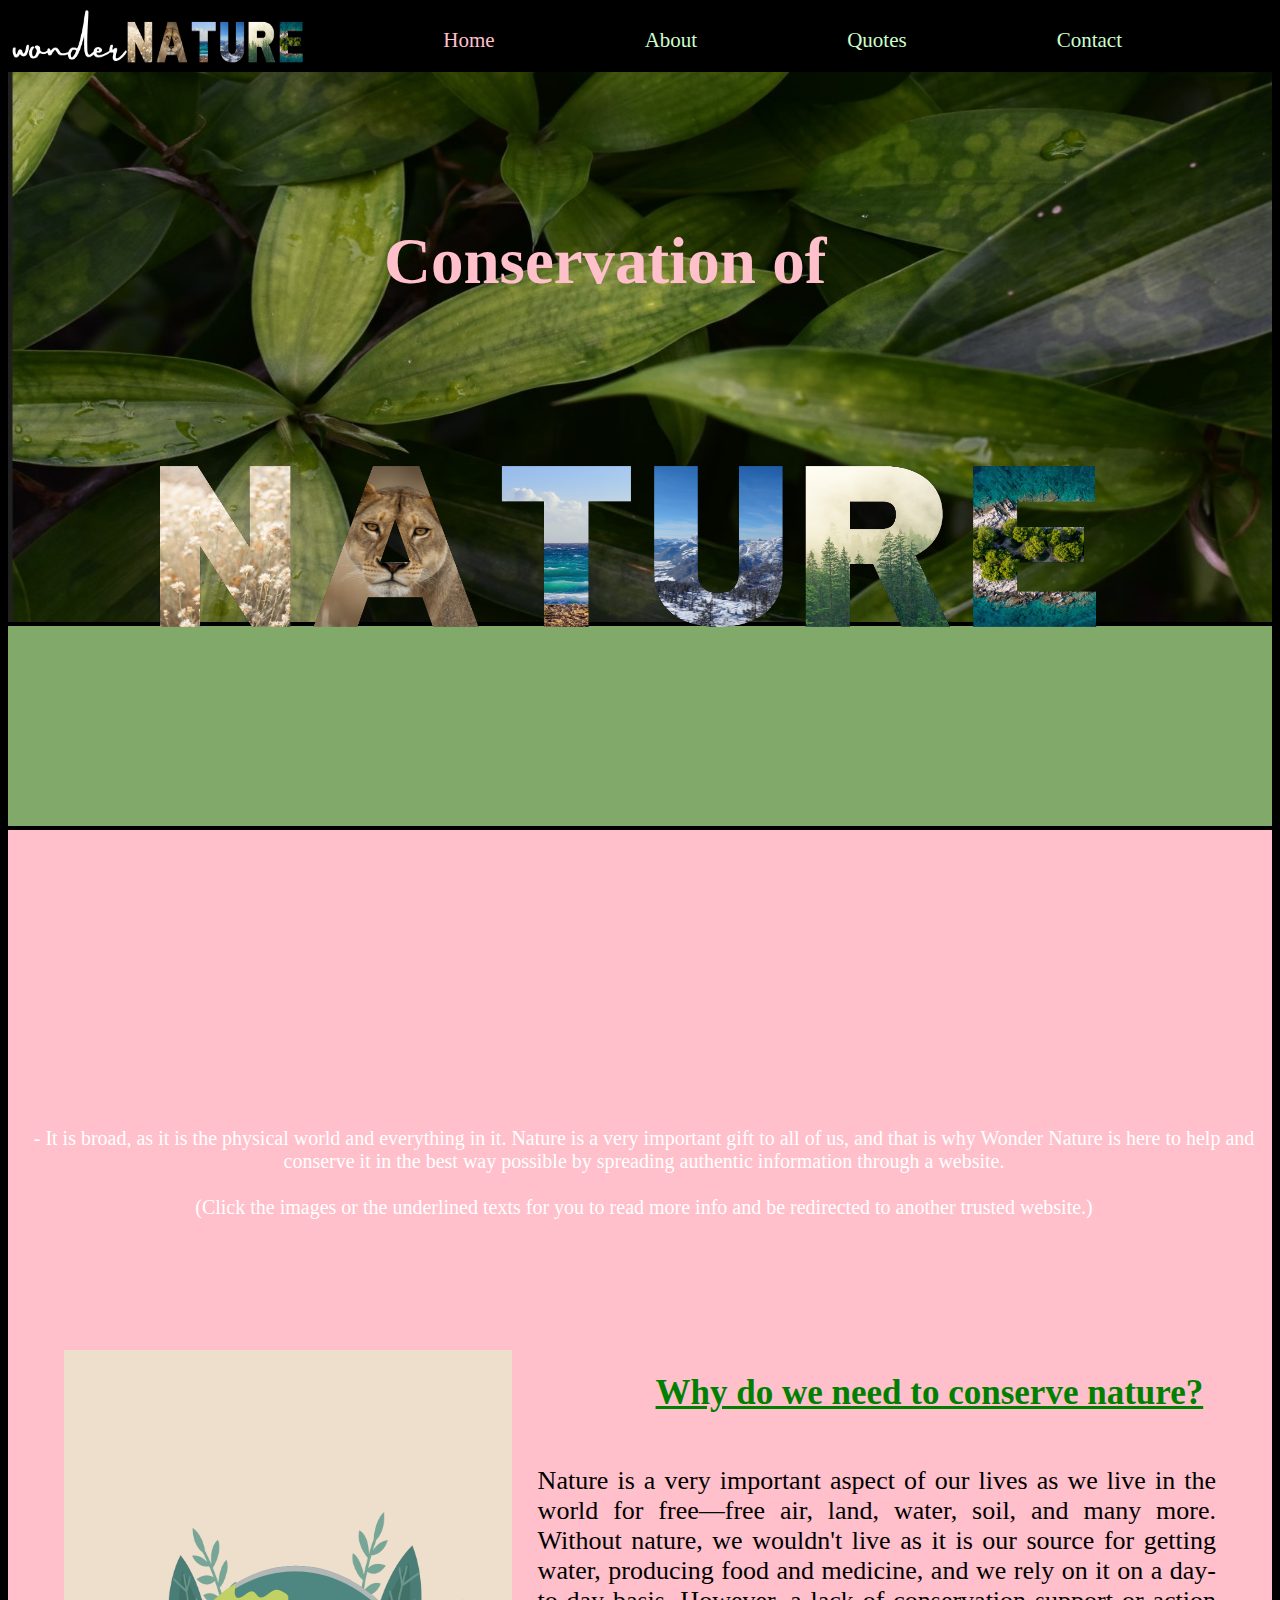
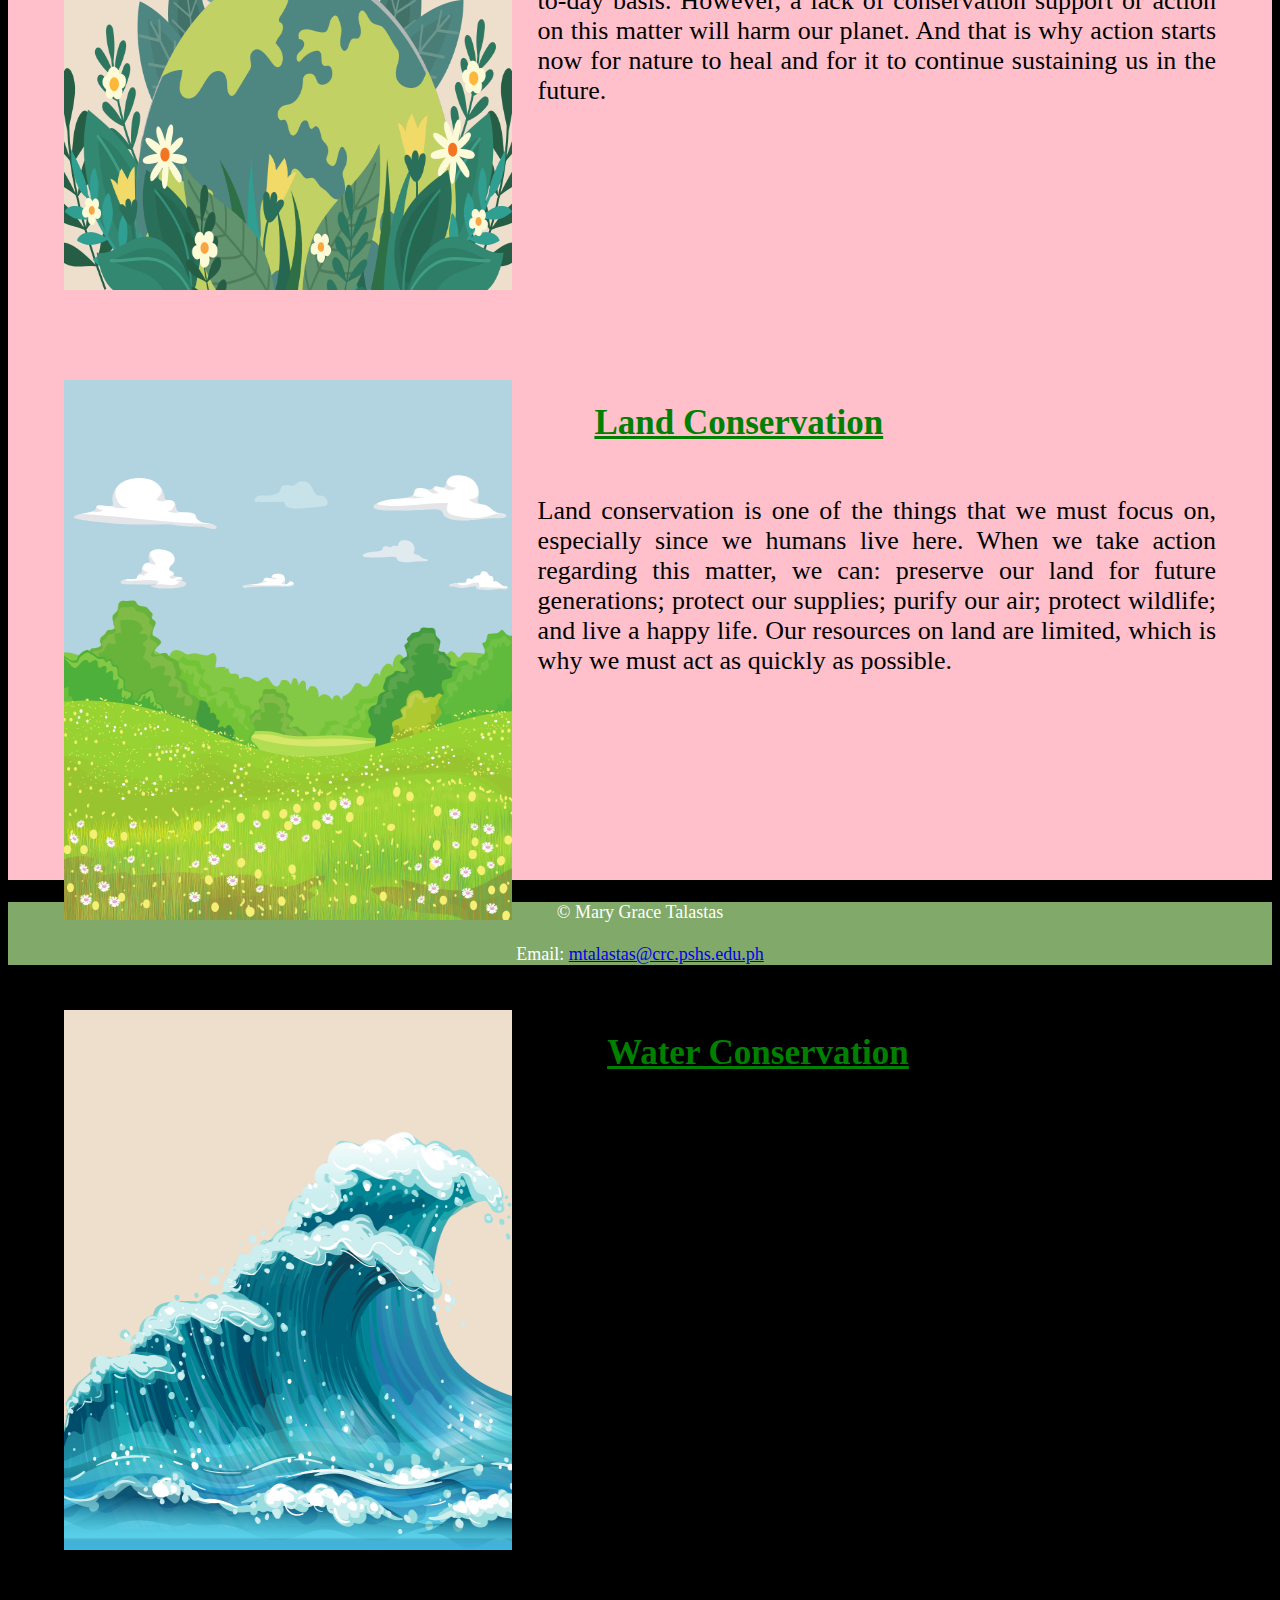
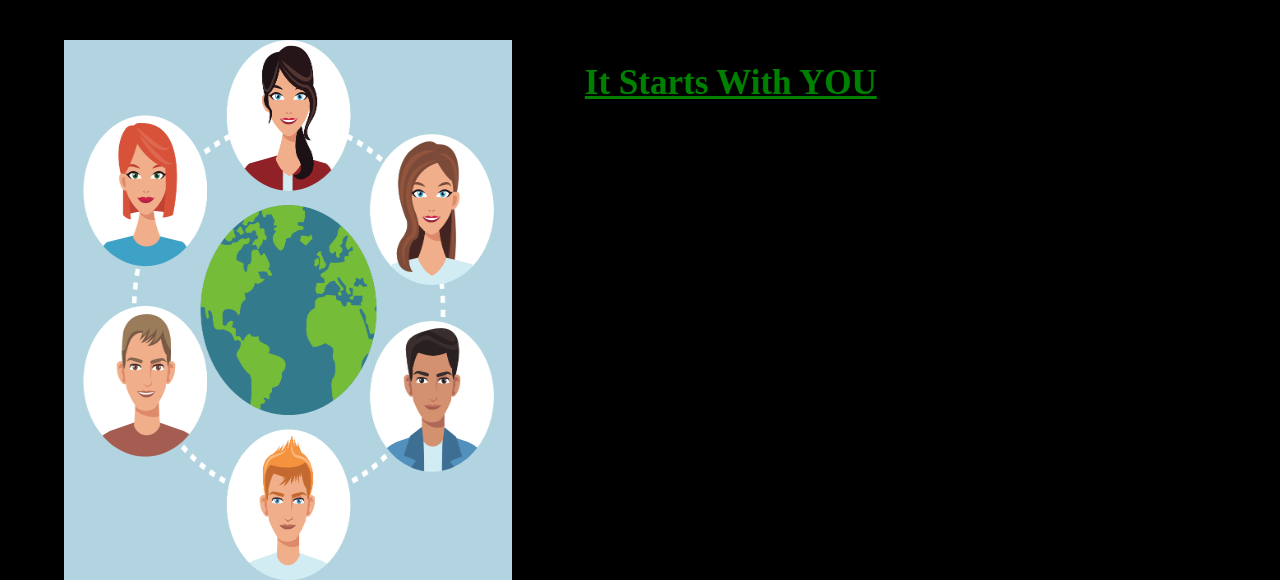
<file: index.html>
<!DOCTYPE html>
<html>
	<head>
		<title> Home </title>
		<meta name = "author" content = "Mary Grace M. Talastas">
		<meta charset = "UTF-8">
		<link rel = "stylesheet" href = "website.css">
		<meta name = "viewport" content = "width=device-width, initial-scale = 1.0">
	</head>
	<body style = "background-color:black;">
		<header>
			<nav>
				<div class = "bgcolor">
					<a href = "index.html"> <img class = "navbarLogo" src = "images/logo.png"> </a>
					<a class = "navbar" href = "pages/contact.html"> Contact </a>
					<a class = "navbar" href = "pages/quotes.html"> Quotes </a>
					<a class = "navbar" href = "pages/about.html"> About </a>
					<a class = "navbar active" href = "index.html"> Home </a>
				</div>
			</nav>
		</header>
		
		<h1 class = "hometext1"> Conservation of </h1>
		<center><img class = "homeimg1" src = "images/logo-nature.png" alt = "nature" width="1000" height="200"></center>
		<img class = "homeimg2" src = "images/imghome1.jpg">
		
		<div>
			<img class = "homeimg3" src = "images/imghome3.png">
			<h1 class = "hometext2"> Nature </h1> 
			<p class = "hometext3">
				- It is broad, as it is the physical world and everything in it. 
				Nature is a very important gift to all of us, and that is why Wonder Nature is 
				here to help and conserve it in the best way possible by spreading
				authentic information through a website.
				<br> <br>
				(Click the images or the underlined texts for you to read more info and be redirected to another trusted website.)
			</p>
		</div>
		
		<img class = "homeimg4" src = "images/imghome4.png">
		
		<div>
			<a href = "https://education.nationalgeographic.org/resource/conserving-earth"> <img class = "homeimg5" src = "images/imghome5.png"> </a>
			<a href = "https://education.nationalgeographic.org/resource/conserving-earth"> <h1 class = "hometext4"> Why do we need to conserve nature? </h1> </a>
			<p class = "hometext5"> 
				Nature is a very important aspect of our lives as we live in the world for free—free air, 
				land, water, soil, and many more. Without nature, we wouldn't live as it is our source for 
				getting water, producing food and medicine, and we rely on it on a day-to-day basis. 
				However, a lack of conservation support or action on this matter will harm our planet. 
				And that is why action starts now for nature to heal and for it to continue sustaining us in the future.
			</p>
		</div>
		
		<div>
			<a href = "https://headwatersconservancy.org/benefits-of-land-conservation/"> <img class = "homeimg6" src = "images/imghome6.png"> </a>
			<a href = "https://headwatersconservancy.org/benefits-of-land-conservation/"> <h1 class = "hometext6"> Land Conservation </h1> </a>
			<p class = "hometext7"> 
				Land conservation is one of the things that we must focus on, 
				especially since we humans live here. When we take action regarding this matter, 
				we can: preserve our land for future generations; protect our supplies; purify our air; 
				protect wildlife; and live a happy life. Our resources on land are limited, 
				which is why we must act as quickly as possible. 
			</p>
		</div>
		
		<div>
			<a href = "https://theberkey.com/pages/a-guide-to-water-conservation"> <img class = "homeimg7" src = "images/imghome7.png"> </a>
			<a href = "https://theberkey.com/pages/a-guide-to-water-conservation"> <h1 class = "hometext8"> Water Conservation </h1> </a>
			<p class = "hometext9"> 
				Water is a renewable resource. However, water is unavailable for human use since 2.5 percent 
				is freshwater. We may have water right now, but in some places, people suffer from water shortages. 
				Remember that polluted water affects all of us because we use nature like a cycle. 
				With this matter, we must prevent wasting and polluting water as it affects us humans and marine life.
			</p>
		</div>
		
		<div>
			<a href = "https://kids.frontiersin.org/articles/10.3389/frym.2019.00084"> <img class = "homeimg8" src = "images/imghome8.png"> </a>
			<a href = "https://aambpublicoceanservice.blob.core.windows.net/oceanserviceprod/ocean/earthday-infographic-large.jpg"> <h1 class = "hometext10"> It Starts With YOU </h1> </a>
			<p class = "hometext11"> 
				We must not forget how we use nature in our daily lives. 
				Living things use nature in a CYCLE. In present times, 
				we are facing climate change due to inhuman actions. 
				In order to stop and prevent the effects of our carelessness, 
				we should take action in all the best ways that we can. Instilling this in our minds starts now!
			</p>
		</div>
	</body>
	<footer	style = "background-image: url('images/imghome3.png')";>
		<div>
			<center>
				<p class = "copyright"> &copy Mary Grace Talastas 
				<br> <br>
				Email: <a href = "mailto:mtalastas@crc.pshs.edu.ph">mtalastas@crc.pshs.edu.ph</a>
				</p>
			</center>
		</div>
	</footer>
</html>
</file>
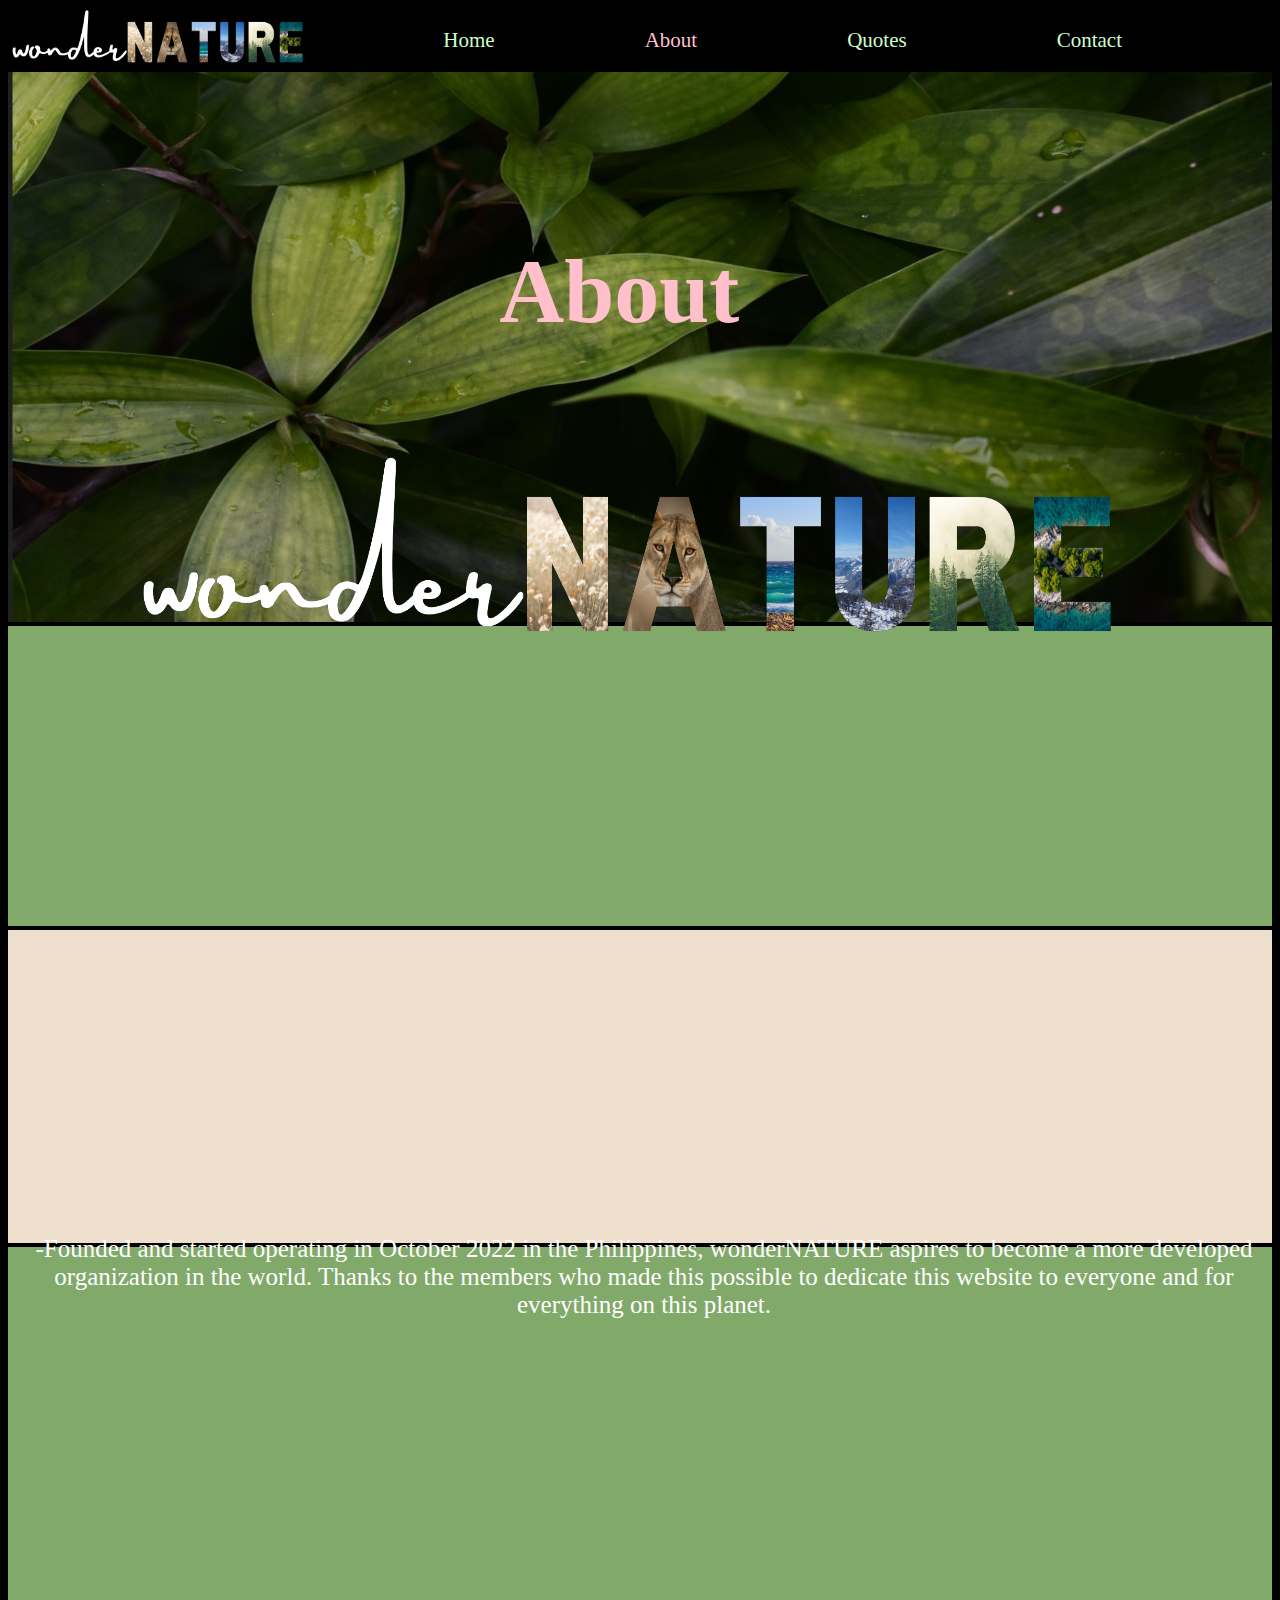
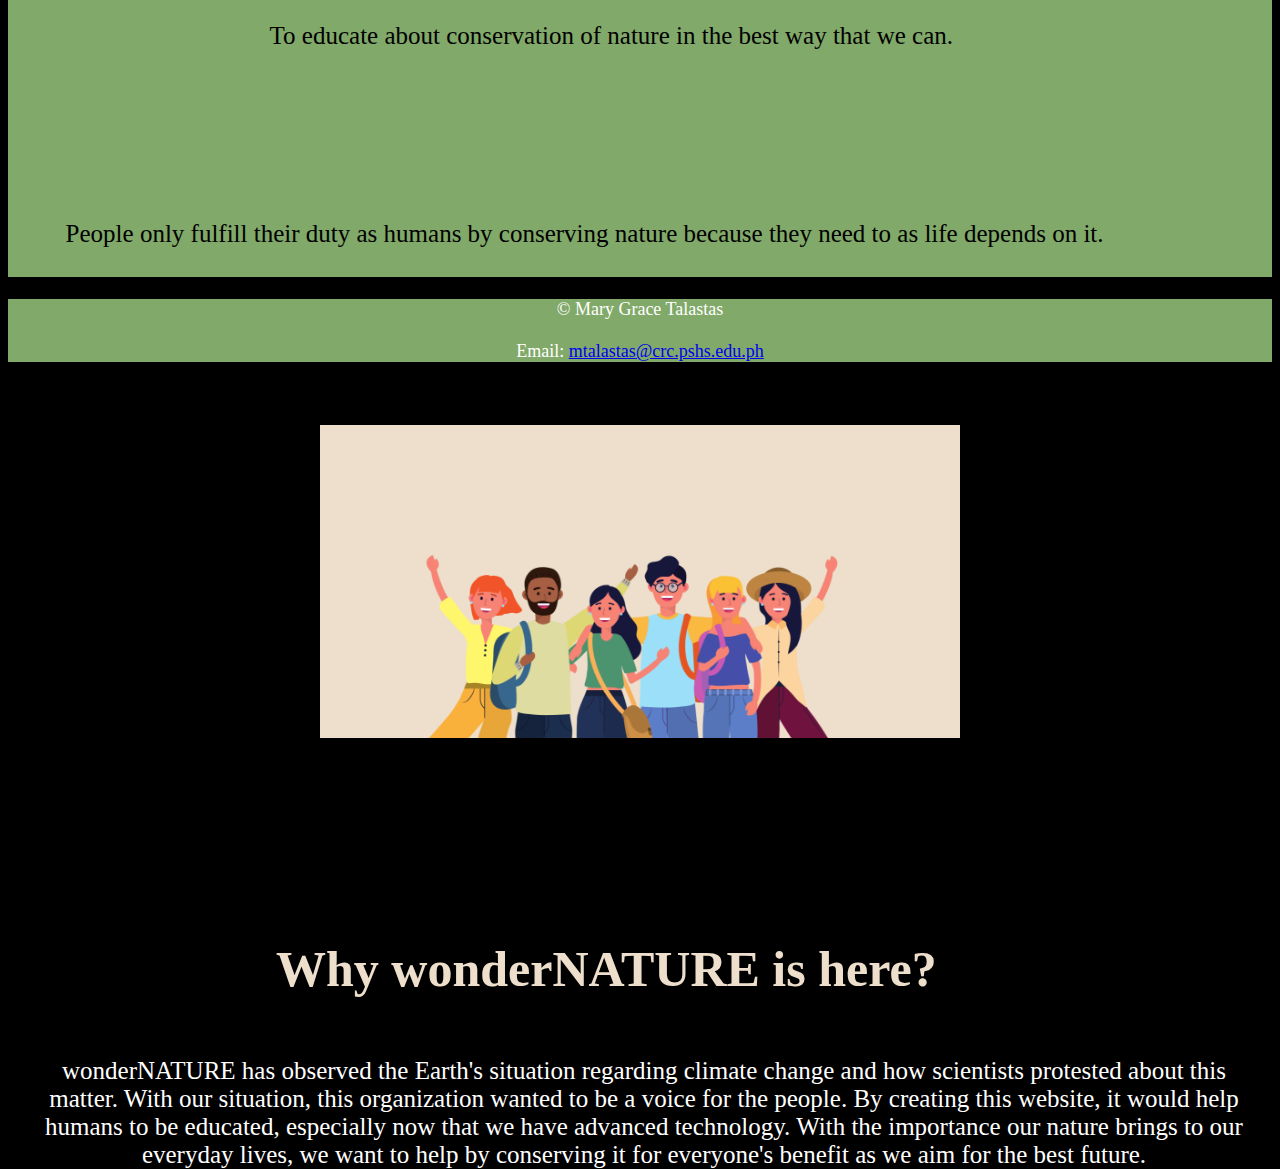
<file: pages/about.html>
<!DOCTYPE html>
<html>
	<head>
		<title> About </title>
		<meta name = "author" content = "Mary Grace M. Talastas">
		<meta charset = "UTF-8">
		<link rel = "stylesheet" href = "../website.css">
	</head>
	<body style = "background-color:black;">
		<header>
			<nav>
				<div class = "bgcolor">
					<img class = "navbarLogo" src = "../images/logo.png">
					<a class = "navbar" href = "contact.html"> Contact </a>
					<a class = "navbar" href = "quotes.html"> Quotes </a>
					<a class = "navbar active" href = "about.html"> About </a>
					<a class = "navbar" href = "../index.html"> Home </a>
				</div>
			</nav>
		</header>
		<div>
			<img class = "aboutimg1" src = "../images/imghome1.jpg">
			<h1 class = "abouttext1"> About </h1>
			<img class = "aboutimg2" src = "../images/logo.png">
		</div>
		<div>
			<img class = "aboutimg3" src = "../images/imghome3.png">
			<h1 class = "abouttext2"> wonderNATURE is an environmental advocate to create a healthier Earth to live. </h1> 
			<p class = "abouttext3">
				-Founded and started operating in October 2022 in the Philippines, 
				wonderNATURE aspires to become a more developed organization in the world. 
				Thanks to the members who made this possible to dedicate this website to everyone 
				and for everything on this planet.
			</p>
		</div>
		<div>
			<img class = "aboutimg4" src = "../images/imgabt1.png">
			<h1 class = "abouttext4"> Our Mission: </h1> 
			<p class = "abouttext5">
				To educate about conservation of nature in the best way that we can.
			</p>
			
			<h1 class = "abouttext6"> Our Vision: </h1> 
			<p class = "abouttext7">
				People only fulfill their duty as humans by conserving nature because they need to as life depends on it.
			</p>
		</div>
		
		<div>
			<img class = "aboutimg5" src = "../images/imghome3.png">
			<h1 class = "abouttext8"> Why wonderNATURE is here? </h1> 
			<img class = "aboutimg6" src = "../images/imgabt2.png">
			<p class = "abouttext9">
				wonderNATURE has observed the Earth's situation regarding climate change 
				and how scientists protested about this matter. With our situation, 
				this organization wanted to be a voice for the people. By creating this website, 
				it would help humans to be educated, especially now that we have advanced technology. 
				With the importance our nature brings to our everyday lives, we want to help by 
				conserving it for everyone's benefit as we aim for the best future.
			</p>
		</div>
		
	<footer	style = "background-image: url('../images/imghome3.png')";>
		<div>
			<center>
				<p class = "copyright"> &copy Mary Grace Talastas 
				<br> <br>
				Email: <a href = "mailto:mtalastas@crc.pshs.edu.ph">mtalastas@crc.pshs.edu.ph</a>
				</p>
			</center>
		</div>
	</footer>
	</body>
</html>
</file>
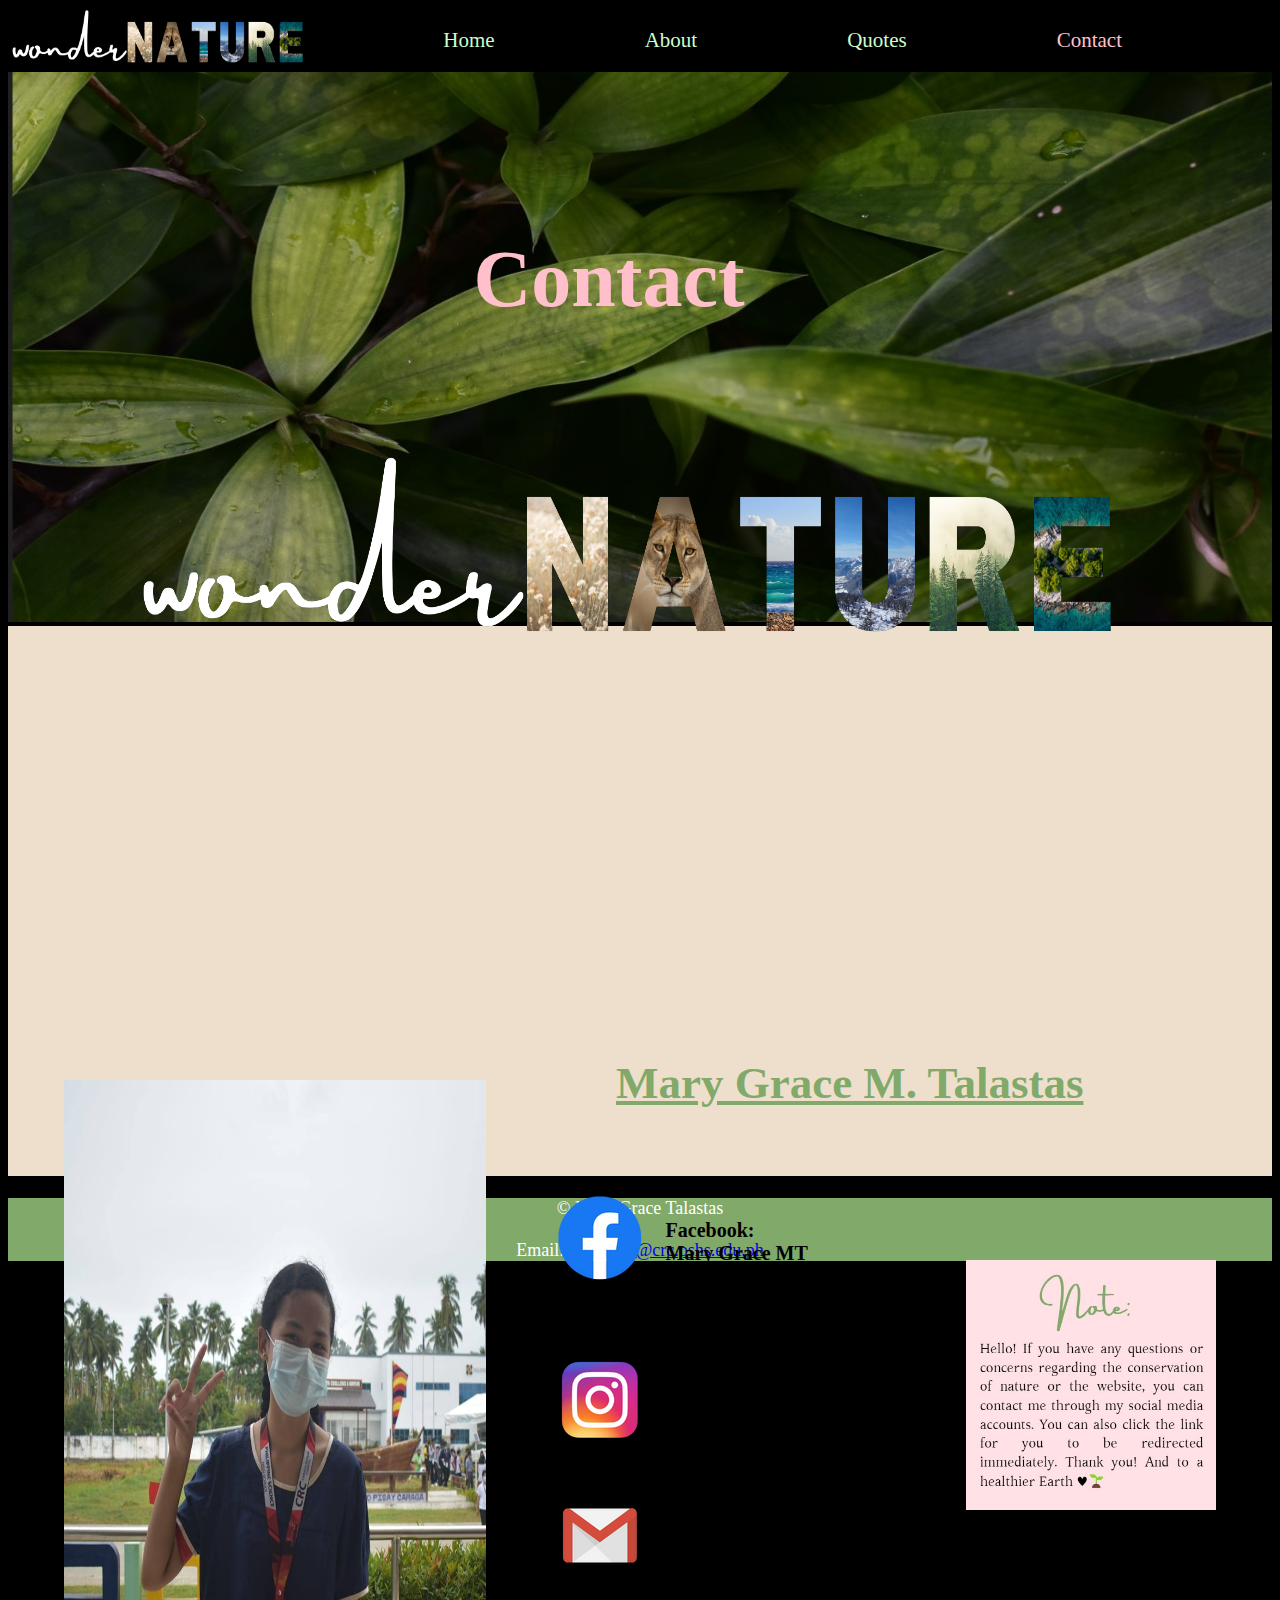
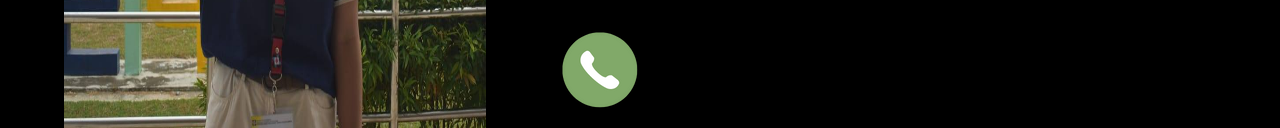
<file: pages/contact.html>
<!DOCTYPE html>
<html>
	<head>
		<title> Contact </title>
		<meta name = "author" content = "Mary Grace M. Talastas">
		<meta charset = "UTF-8">
		<link rel = "stylesheet" href = "../website.css">
	</head>
	<body style = "background-color:black;">
		<header>
			<nav>
				<div class = "bgcolor">
					<img class = "navbarLogo" src = "../images/logo.png">
					<a class = "navbar active" href = "contact.html"> Contact </a>
					<a class = "navbar" href = "quotes.html"> Quotes </a>
					<a class = "navbar" href = "about.html"> About </a>
					<a class = "navbar" href = "../index.html"> Home </a>
				</div>
			</nav>
		</header>
		<div>
			<img class = "contactimg1" src = "../images/imghome1.jpg">
			<h1 class = "contacttext1"> Contact </h1>
			<img class = "aboutimg2" src = "../images/logo.png">
		</div>
		
		<div>
			<img class = "contactimg3" src = "../images/imgabt1.png">
			<img class = "contactimg4" src = "../images/contactimg1.jpg">
			<h1 class = "contacttext3"> Mary Grace M. Talastas </h1>
			<a class = "contactimg5" href ="https://www.facebook.com/marygracemt/"> <img src = "../images/facebookLogo.png"> </a> 
			<h1 class = "contacttext4"> Facebook: <br> Mary Grace MT </h1>
			
			<a class = "contactimg6" href ="https://www.instagram.com/urmariagrasya/"> <img src = "../images/instagramLogo.png"> </a> 
			<h1 class = "contacttext5"> Instagram: <br> @urmariagrasya </h1>
			
			<a class = "contactimg7" href ="mailto:mtalastas@crc.pshs.edu.ph"> <img src = "../images/gmailLogo.png"> </a> 
			<h1 class = "contacttext6"> Gmail: <br> mtalastas@crc.pshs.edu.ph </h1>
			
			<a class = "contactimg8" href ="tel:816-****"> <img src = "../images/telephone.png"> </a> 
			<h1 class = "contacttext7"> Landline: <br> 816-**** </h1>
		</div>
		
		<div>
			<img class = "contactimg9" src = "../images/note.jpg">
		</div>
		
	</body>
	<footer	style = "background-image: url('../images/imghome3.png')";>
		<div>
			<center>
				<p class = "copyright"> &copy Mary Grace Talastas 
				<br> <br>
				Email: <a href = "mailto:mtalastas@crc.pshs.edu.ph">mtalastas@crc.pshs.edu.ph</a>
				</p>
			</center>
		</div>
	</footer>
</html>
</file>
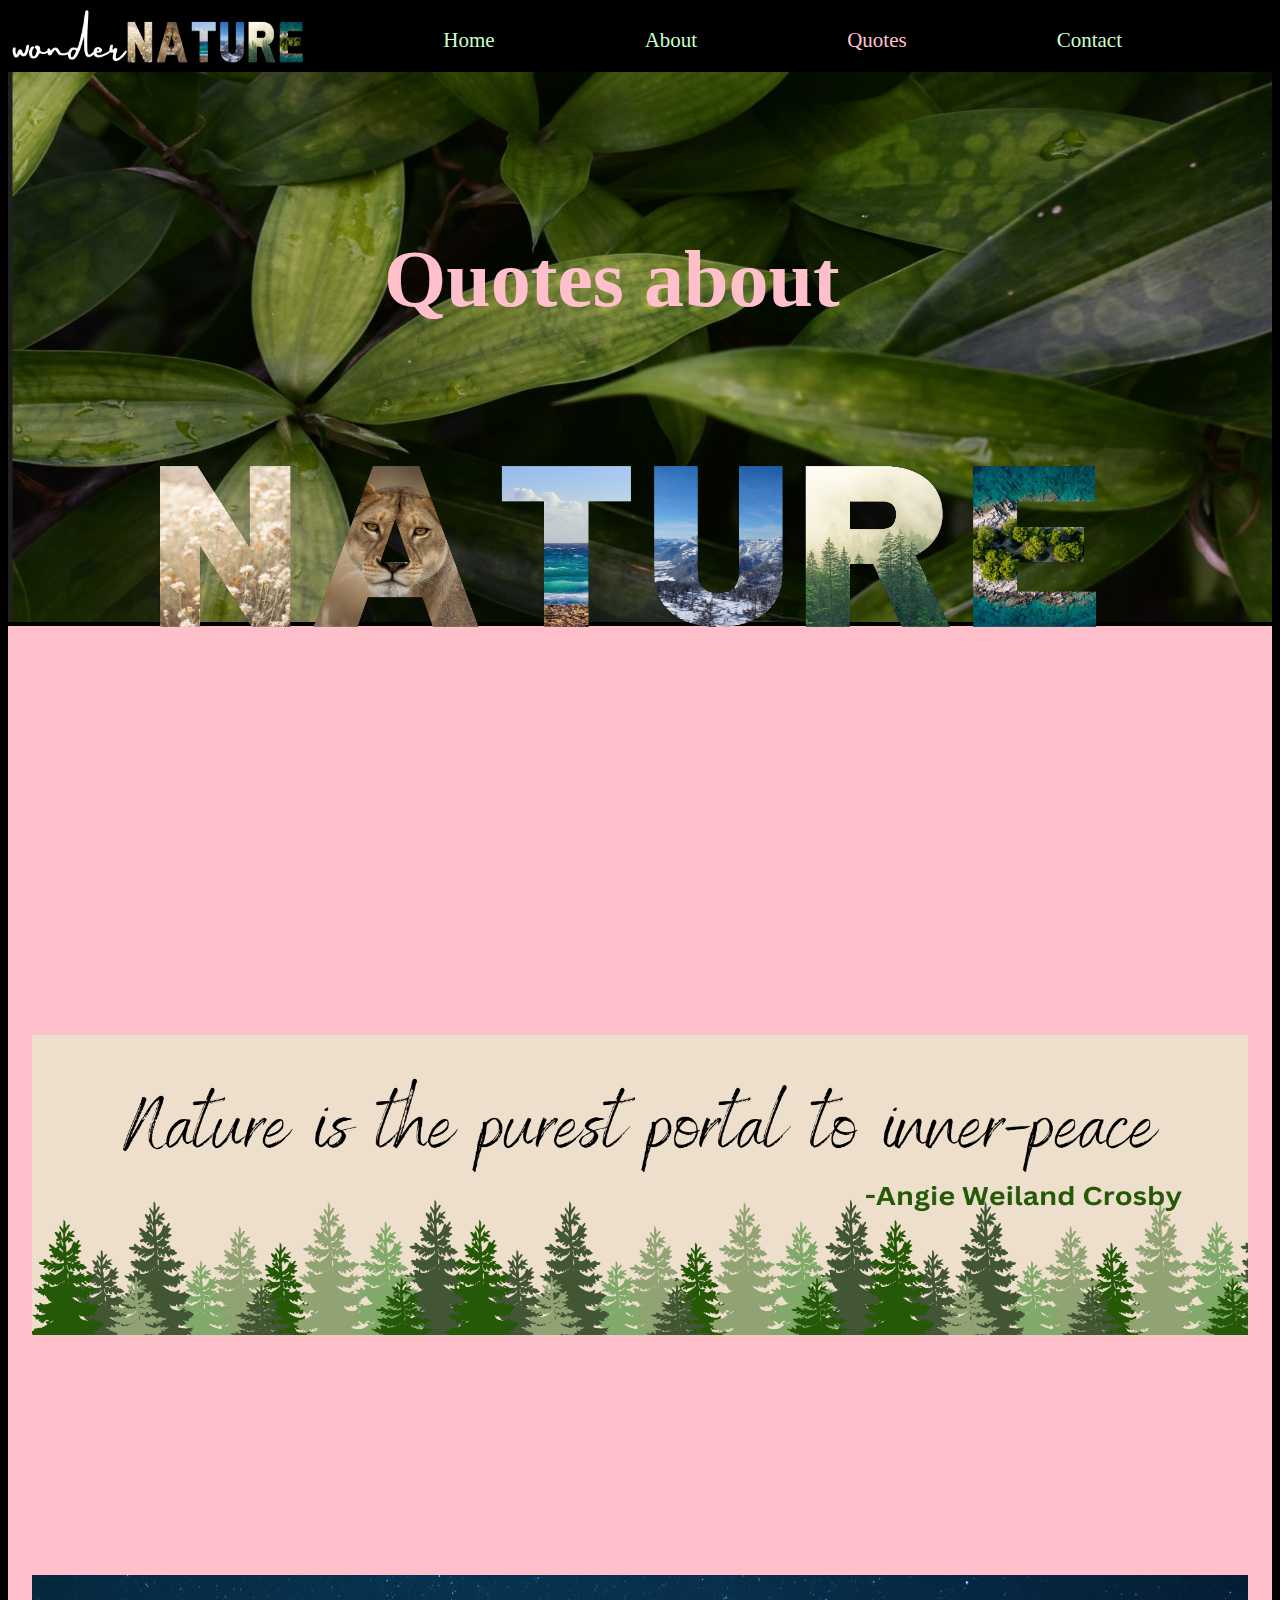
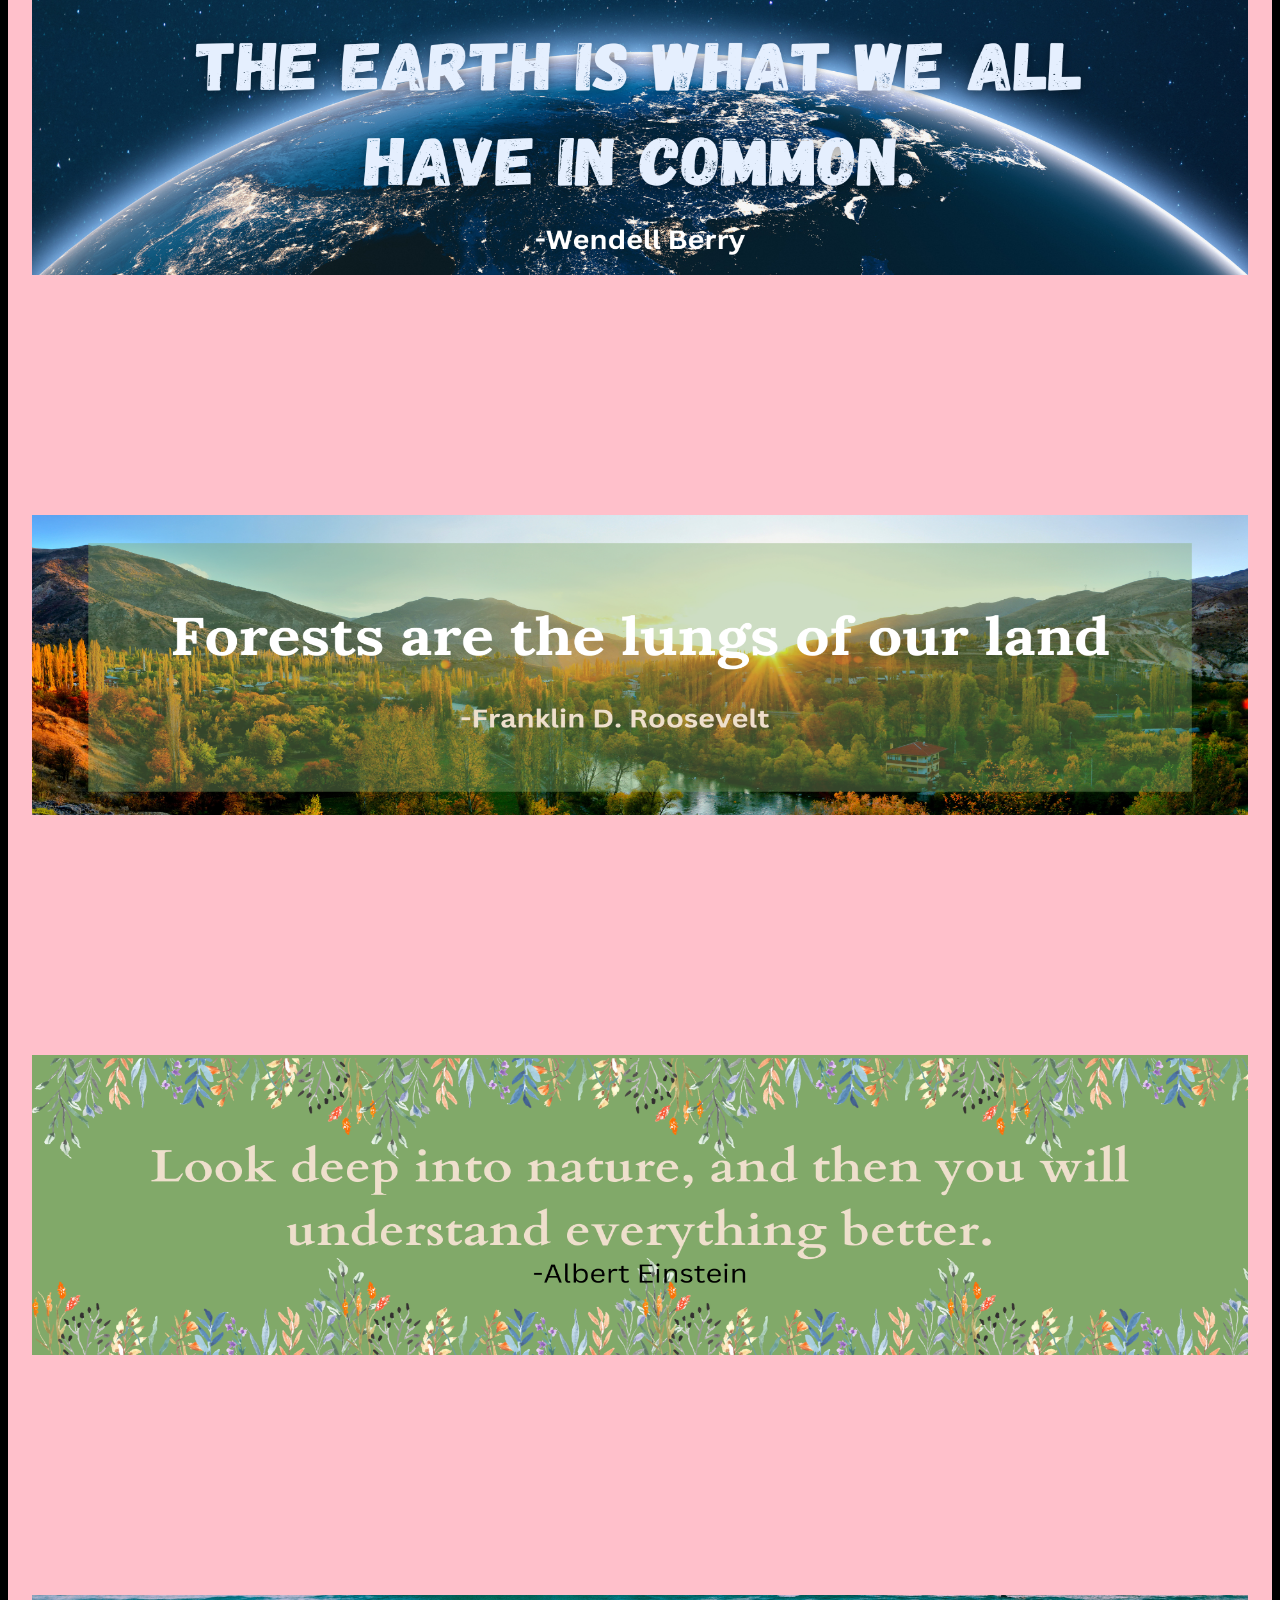
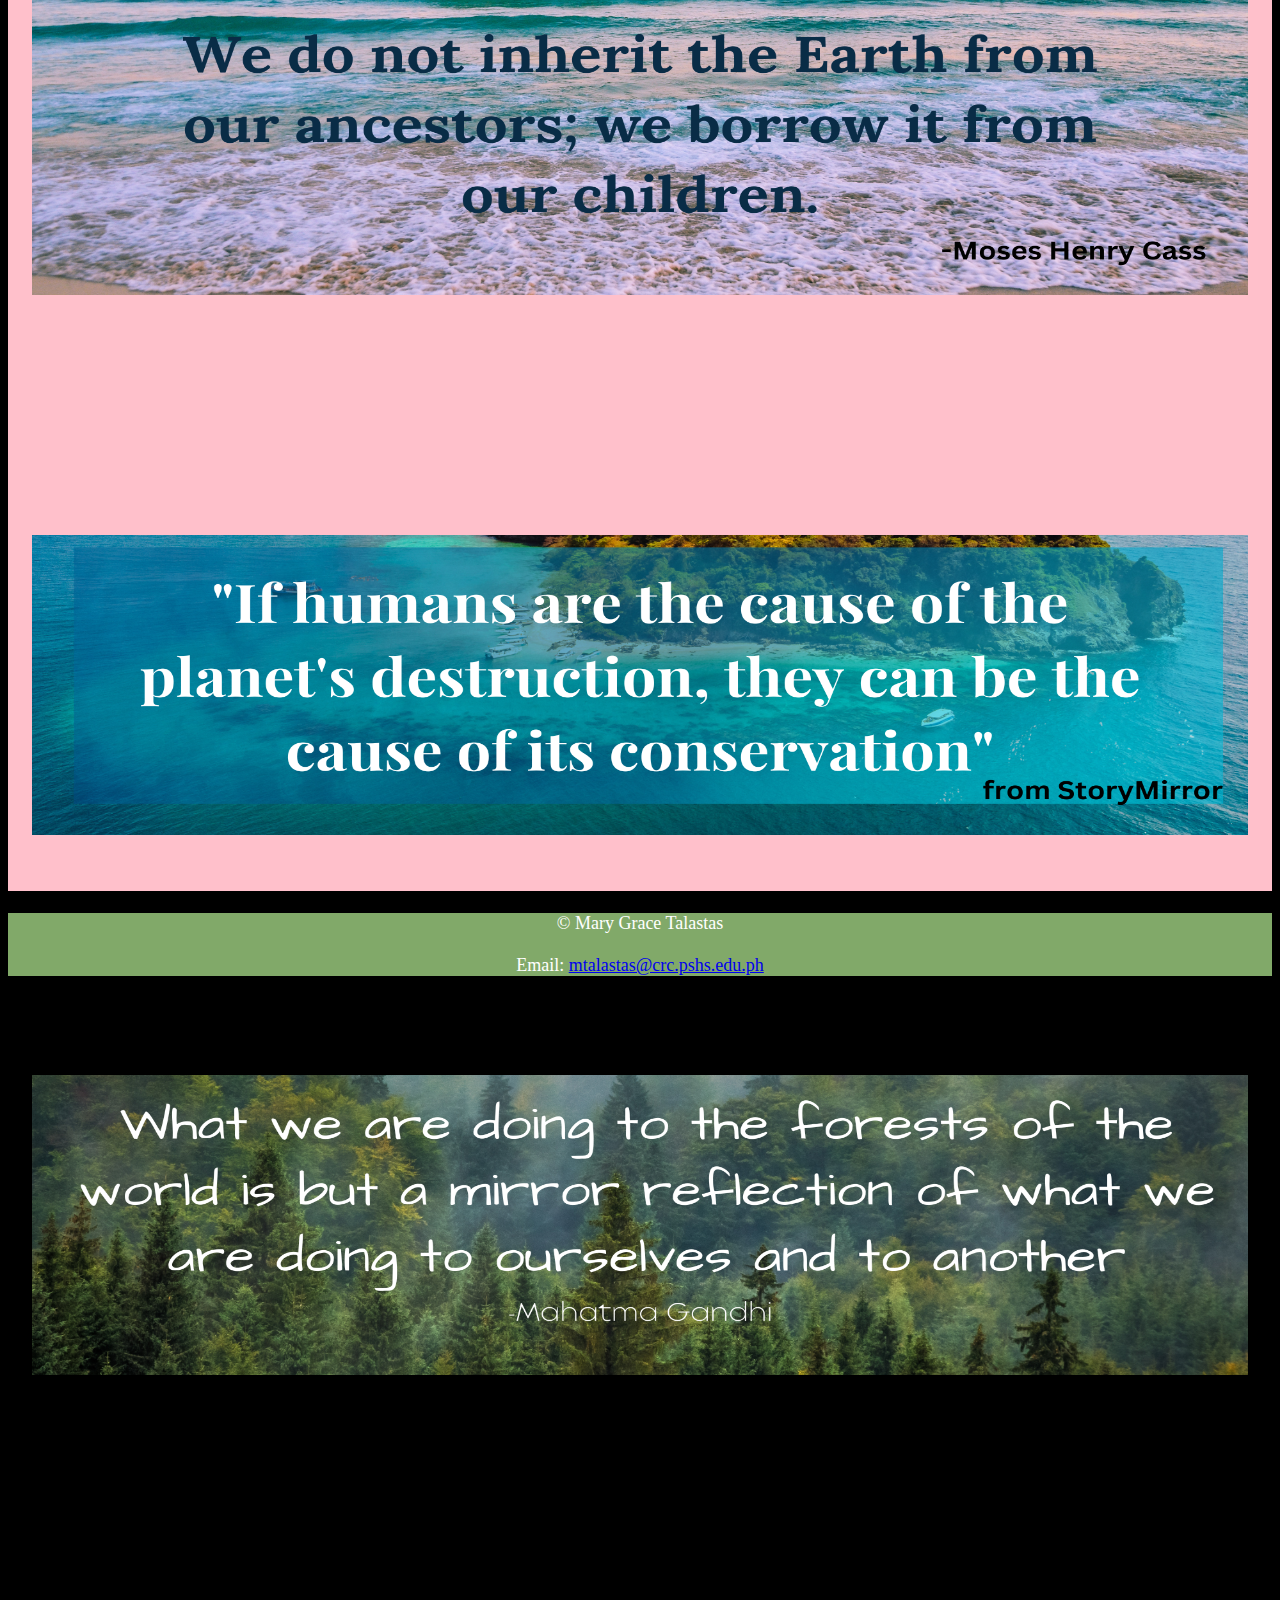
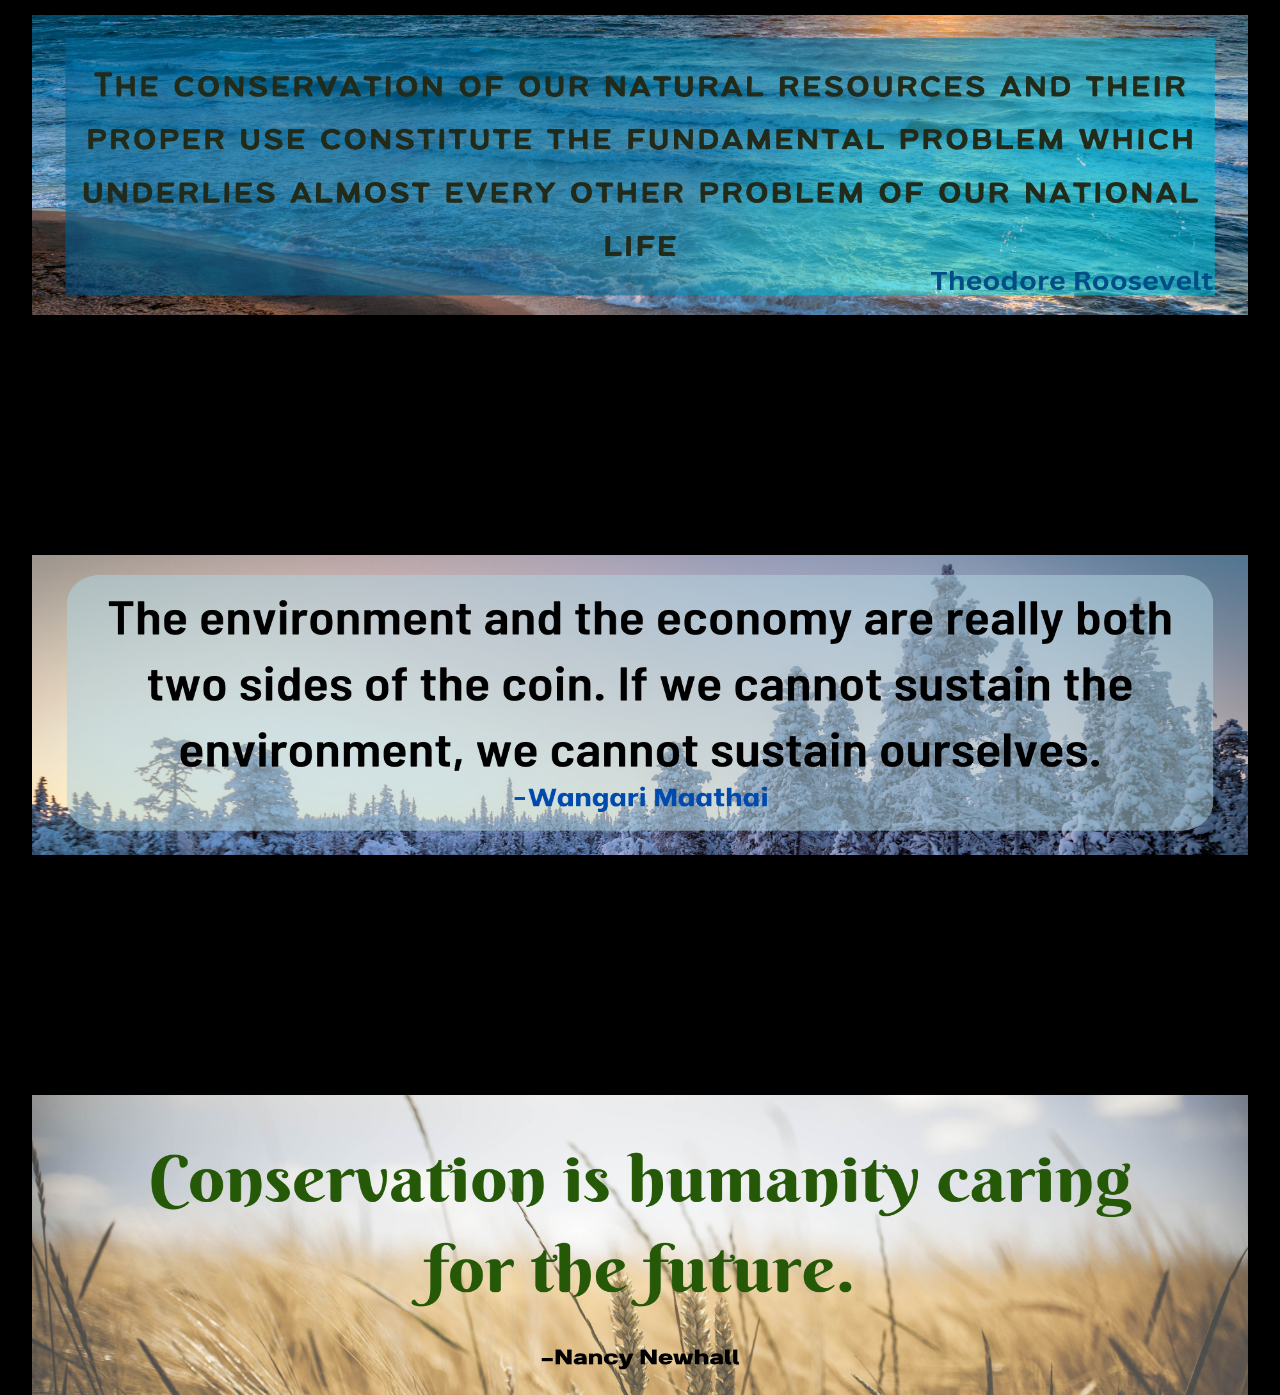
<file: pages/quotes.html>
<!DOCTYPE html>
<html>
	<head>
		<title> Quotes </title>
		<meta name = "author" content = "Mary Grace M. Talastas">
		<meta charset = "UTF-8">
		<link rel = "stylesheet" href = "../website.css">
	</head>
	<body style = "background-color:black;">
		<header>
			<nav>
				<div class = "bgcolor">
					<img class = "navbarLogo" src = "../images/logo.png">
					<a class = "navbar" href = "contact.html"> Contact </a>
					<a class = "navbar active" href = "quotes.html"> Quotes </a>
					<a class = "navbar" href = "about.html"> About </a>
					<a class = "navbar" href = "../index.html"> Home </a>
				</div>
			</nav>
		</header>
		<div>
			<img class = "quotesimg1" src = "../images/imghome1.jpg">
			<h1 class = "quotestext1"> Quotes about</h1>
			<center><img class = "quotesimg2" src = "../images/logo-nature.png" alt = "nature" width="1000" height="200"></center>
		</div>
		
		<img class = "quotesimg3" src = "../images/imghome4.png">
		
		<div>
			<img class = "quotesimg4" src = "../images/imgquotes1.png">
			<img class = "quotesimg5" src = "../images/imgquotes2.png">
			<img class = "quotesimg6" src = "../images/imgquotes3.png">
			<img class = "quotesimg7" src = "../images/imgquotes4.png">
			<img class = "quotesimg8" src = "../images/imgquotes5.png">
			<img class = "quotesimg9" src = "../images/imgquotes6.png">
			<img class = "quotesimg10" src = "../images/imgquotes7.png">
			<img class = "quotesimg11" src = "../images/imgquotes8.png">
			<img class = "quotesimg12" src = "../images/imgquotes9.png">
			<img class = "quotesimg13" src = "../images/imgquotes10.png">
		</div>
		
	<footer	style = "background-image: url('../images/imghome3.png')";>
		<div>
			<center>
				<p class = "copyright"> &copy Mary Grace Talastas 
				<br> <br>
				Email: <a href = "mailto:mtalastas@crc.pshs.edu.ph">mtalastas@crc.pshs.edu.ph</a>
				</p>
			</center>
		</div>
	</footer>
	</body>
</html>
</file>
<file: website.css>
/**Website CSS_Talastas-Sodium**/

/**nav bar**/
.nav{
	overflow: hidden;
	padding-top: 20px;
	padding-bottom: 10px;
}

.bgcolor{
	background-color: black;
}

.navbar{
	text-decoration: none;
	float: right;
	margin-right: 150px;
	margin-top: 20px;
	font-family: 'Droid Serif';
	font-size: 21px;
	color: rgb(204, 254, 204);
    text-align: center;
}

.navbarLogo{
	height:60px;
	width: 300px;
}

.active{
	color:pink;
}

/**home page**/
.hometext1{
	text-align: center;
	color: pink;
	font-family: Georgia, 'Times New Roman', Times, serif;
    font-weight: bolder;
    font-size: 65px;
	position: absolute;
	top: 20%;
	left:30%;
}	

.homeimg1{
	position: absolute;
	top: 50%;
	left:10%;
}

.homeimg2{
	width:100%;
	height: 550px;
}

.homeimg3{
	width: 100%;
	height: 200px;
}	

.hometext2{
	text-align: center;
	color: pink;
	font-family: Georgia, 'Times New Roman', Times, serif;
    font-weight: bolder;
    font-size: 65px;
	position: absolute;
	top: 103%;
	left:41%;
}

.hometext3{
	text-align: center;
	color: white;
	font-family: Georgia, 'Times New Roman', Times, serif;
    font-size: 20px;
	position: absolute;
	top: 123%;
}

.homeimg4{
	width: 100%;
	height: 1650px;
}	

.homeimg5{
	position: absolute;
	top: 150%;
	left:5%;
	height: 60%;
	width: 35%;
}	

.hometext4{
	text-align: center;
	color: green;
	font-family: Georgia, 'Times New Roman', Times, serif;
    font-size: 35px;
	position: absolute;
	top: 150%;
	right: 6%;
	text-decoration-line: underline;
}	

.hometext5{
	text-align: justify;
	color: black;
	font-family: Georgia, 'Times New Roman', Times, serif;
    font-size: 26px;
	position: absolute;
	top: 160%;
	right: 5%;
	width: 53%;
}	

.homeimg6{
	position: absolute;
	top: 220%;
	left:5%;
	height: 60%;
	width: 35%;
}	

.hometext6{
	text-align: center;
	color: green;
	font-family: Georgia, 'Times New Roman', Times, serif;
    font-size: 35px;
	position: absolute;
	top: 220%;
	right: 31%;
	text-decoration-line: underline;
}	

.hometext7{
	text-align: justify;
	color: black;
	font-family: Georgia, 'Times New Roman', Times, serif;
    font-size: 26px;
	position: absolute;
	top: 230%;
	right: 5%;
	width: 53%;
}	

.homeimg7{
	position: absolute;
	top: 290%;
	left:5%;
	height: 60%;
	width: 35%;
}	

.hometext8{
	text-align: center;
	color: green;
	font-family: Georgia, 'Times New Roman', Times, serif;
    font-size: 35px;
	position: absolute;
	top: 290%;
	right: 29%;
	text-decoration-line: underline;
}	

.hometext9{
	text-align: justify;
	color: black;
	font-family: Georgia, 'Times New Roman', Times, serif;
    font-size: 26px;
	position: absolute;
	top: 300%;
	right: 5%;
	width: 53%;
}	

.homeimg8{
	position: absolute;
	top: 360%;
	left:5%;
	height: 60%;
	width: 35%;
}	

.hometext10{
	text-align: center;
	color: green;
	font-family: Georgia, 'Times New Roman', Times, serif;
    font-size: 35px;
	position: absolute;
	top: 360%;
	right: 31.5%;
	text-decoration-line: underline;
}	

.hometext11{
	text-align: justify;
	color: black;
	font-family: Georgia, 'Times New Roman', Times, serif;
    font-size: 28px;
	position: absolute;
	top: 370%;
	right: 5%;
	width: 53%;
}	

/**about us page**/
.aboutimg1{
	width:100%;
	height: 550px;
}

.abouttext1{
	text-align: center;
	color: pink;
	font-family: Georgia, 'Times New Roman', Times, serif;
    font-weight: bolder;
    font-size: 90px;
	position: absolute;
	top: 20%;
	left:39%;
}	

.aboutimg2{
	position: absolute;
	top: 50%;
	left:10%;
	height: 200px;
	width: 1000px;
}	

.aboutimg3{
	width: 100%;
	height: 300px;
}

.abouttext2{
	text-align: center;
	color: #EEDFCC;
	font-family: Georgia, 'Times New Roman', Times, serif;
    font-size: 53px;
	position: absolute;
	top: 108%;	
	margin: 40px;
}	

.abouttext3{
	text-align: center;
	color: white;
	font-family: Georgia, 'Times New Roman', Times, serif;
    font-size: 25px;
	position: absolute;
	top: 135%;
	margin: 20px;
}

.aboutimg4{
	width: 100%;
	height: 313px;
}

.abouttext4{
	color: #81a969;
	font-family: Georgia, 'Times New Roman', Times, serif;
    font-size: 50px;
	position: absolute;
	top: 165%;
	margin: 20px;
	left:35%;
}

.abouttext5{
	text-align: center;
	color: black;
	font-family: Georgia, 'Times New Roman', Times, serif;
    font-size: 25px;
	position: absolute;
	top: 178%;
	margin: 20px;
	left:19.5%;
}

.abouttext6{
	color: #81a969;
	font-family: Georgia, 'Times New Roman', Times, serif;
    font-size: 50px;
	position: absolute;
	top: 188%;
	margin: 20px;
	left:35%;
}

.abouttext7{
	text-align: center;
	color: black;
	font-family: Georgia, 'Times New Roman', Times, serif;
    font-size: 25px;
	position: absolute;
	top: 200%;
	margin-top: 20px;
	margin-left: 40px;
	margin-right: 40px;
	left:2%;
}

.aboutimg5{
	width: 100%;
	height: 630px;
}

.aboutimg6{
	width: 50%;
	height: 313px;
	top: 225%;
	position: absolute;
	left: 25%;
}

.abouttext8{
	color: #EEDFCC;
	font-family: Georgia, 'Times New Roman', Times, serif;
    font-size: 50px;
	position: absolute;
	top: 280%;
	margin: 20px;
	left:20%;
}

.abouttext9{
	text-align: center;
	color: white;
	font-family: Georgia, 'Times New Roman', Times, serif;
    font-size: 25px;
	position: absolute;
	top: 293%;
	margin: 20px;
}

/**quotes page**/
.quotesimg1{
	width:100%;
	height: 550px;
}

.quotestext1{
	text-align: center;
	color: pink;
	font-family: Georgia, 'Times New Roman', Times, serif;
    font-weight: bolder;
    font-size: 80px;
	position: absolute;
	top: 20%;
	left:30%;
}	

.quotesimg2{
	position: absolute;
	top: 50%;
	left:10%;
}	

.quotesimg3{
	height: 3465px;
	width: 100%;
}	

.quotesimg4{
	top: 115%;
	width: 95%;
	height: 300px;
	left: 2.5%;
	position: absolute;
}

.quotesimg5{
	top: 175%;
	width: 95%;
	height: 300px;
	left: 2.5%;
	position: absolute;
}

.quotesimg6{
	top: 235%;
	width: 95%;
	height: 300px;
	left: 2.5%;
	position: absolute;
}

.quotesimg7{
	top: 295%;
	width: 95%;
	height: 300px;
	left: 2.5%;
	position: absolute;
}

.quotesimg8{
	top: 355%;
	width: 95%;
	height: 300px;
	left: 2.5%;
	position: absolute;
}

.quotesimg9{
	top: 415%;
	width: 95%;
	height: 300px;
	left: 2.5%;
	position: absolute;
}

.quotesimg10{
	top: 475%;
	width: 95%;
	height: 300px;
	left: 2.5%;
	position: absolute;
}

.quotesimg11{
	top: 535%;
	width: 95%;
	height: 300px;
	left: 2.5%;
	position: absolute;
}

.quotesimg12{
	top: 595%;
	width: 95%;
	height: 300px;
	left: 2.5%;
	position: absolute;
}

.quotesimg13{
	top: 655%;
	width: 95%;
	height: 300px;
	left: 2.5%;
	position: absolute;
}

/**contact page**/
.contactimg1{
	width:100%;
	height: 550px;
}

.contacttext1{
	text-align: center;
	color: pink;
	font-family: Georgia, 'Times New Roman', Times, serif;
    font-weight: bolder;
    font-size: 80px;
	position: absolute;
	top: 20%;
	left:37%;
}	

.contactimg2{
	position: absolute;
	top: 50%;
	left:10%;
	height: 200px;
	width: 1000px;
}

.contactimg3{
	width: 100%;
	height: 550px;
}	

.contactimg4{
	position: absolute;
	top: 120%;
	width: 33%;
	height: 72%;
	left: 5%;
}	

.contacttext3{
	color: #81a969;
	font-family: Georgia, 'Times New Roman', Times, serif;
    font-size: 45px;
	position: absolute;
	top: 113%;	
	margin: 40px;
	left: 45%;
	text-decoration: underline;
}

.contactimg5{
	position: absolute;
	left: 43%;
	top: 132%;
}	

.contacttext4{
	color: black;
	font-family: Georgia, 'Times New Roman', Times, serif;
    font-size: 20px;
	position: absolute;
	top: 134%;
	left:52%;
}	
	
.contactimg6{
	position: absolute;
	left: 43%;
	top: 150%;
}	

.contacttext5{
	color: black;
	font-family: Georgia, 'Times New Roman', Times, serif;
    font-size: 20px;
	position: absolute;
	top: 152%;
	left:52%;
}	

.contactimg7{
	position: absolute;
	left: 43%;
	top: 165%;
}	

.contacttext6{
	color: black;
	font-family: Georgia, 'Times New Roman', Times, serif;
    font-size: 20px;
	position: absolute;
	top: 167%;
	left:52%;
}	

.contactimg8{
	position: absolute;
	left: 43%;
	top: 180%;
}	

.contacttext7{
	color: black;
	font-family: Georgia, 'Times New Roman', Times, serif;
    font-size: 20px;
	position: absolute;
	top: 182%;
	left:52%;
}	

.contactimg9{
	position: absolute;
	top: 140%;
	right: 5%;
	height: 250px;
	width: 250px;
}	
	
/**footer**/
.footer{
	flex-shrink: 0;
	left:0;
	bottom:0;
	width: 100%;
	text-align: center;
}

.copyright{
	color: white;
	font-family: Georgia, 'Times New Roman', Times, serif;
    font-size: 18px;	
}
</file>
